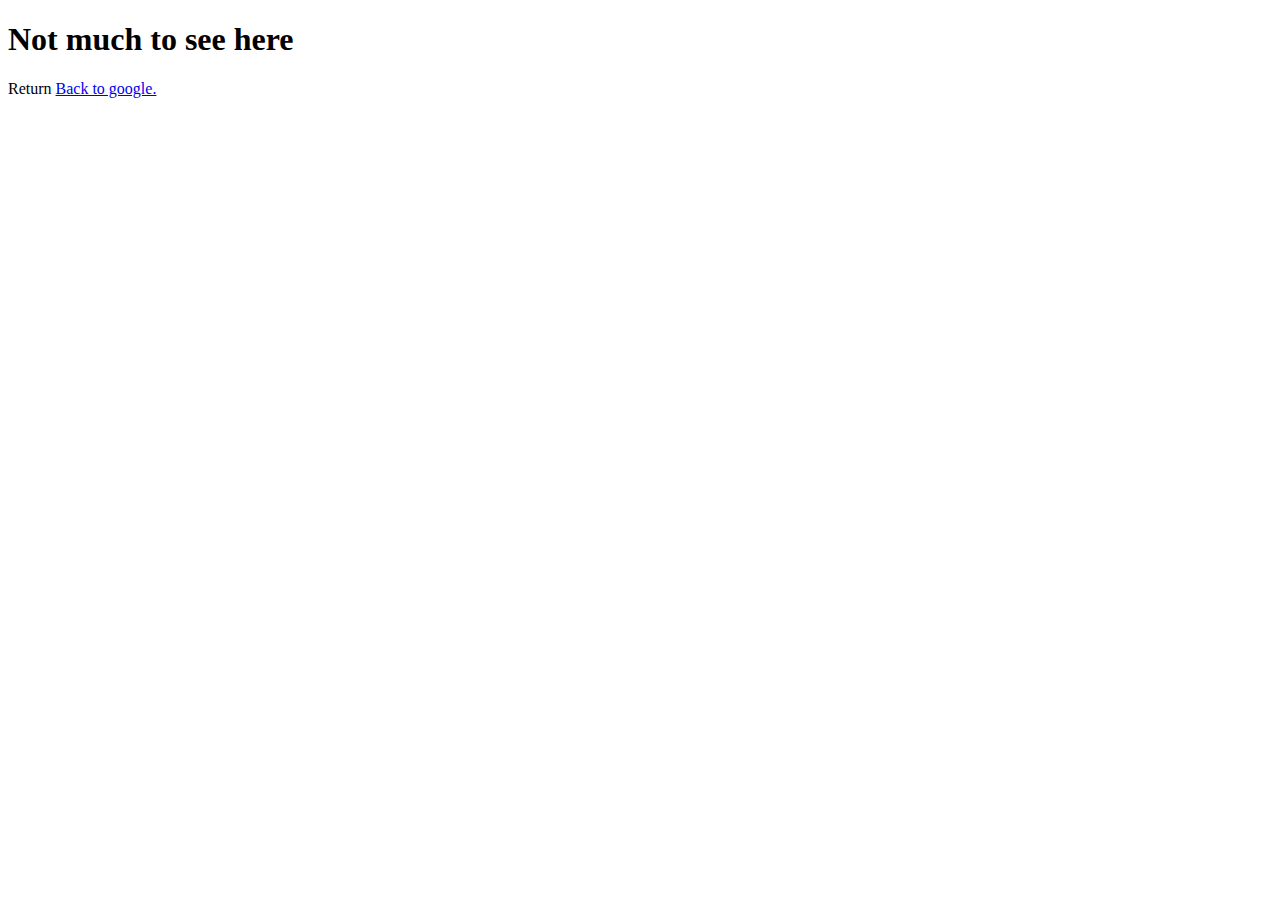
<file: blog.html>
<!doctype html>
<html>
    <head>
        <title>Blog.com</title>
    </head>
    <body>
<h1>Not much to see here</h1>
<p>Return
    <a href="googleclone.html">Back to google.</a>
</p>
</body>
</html>
</file>
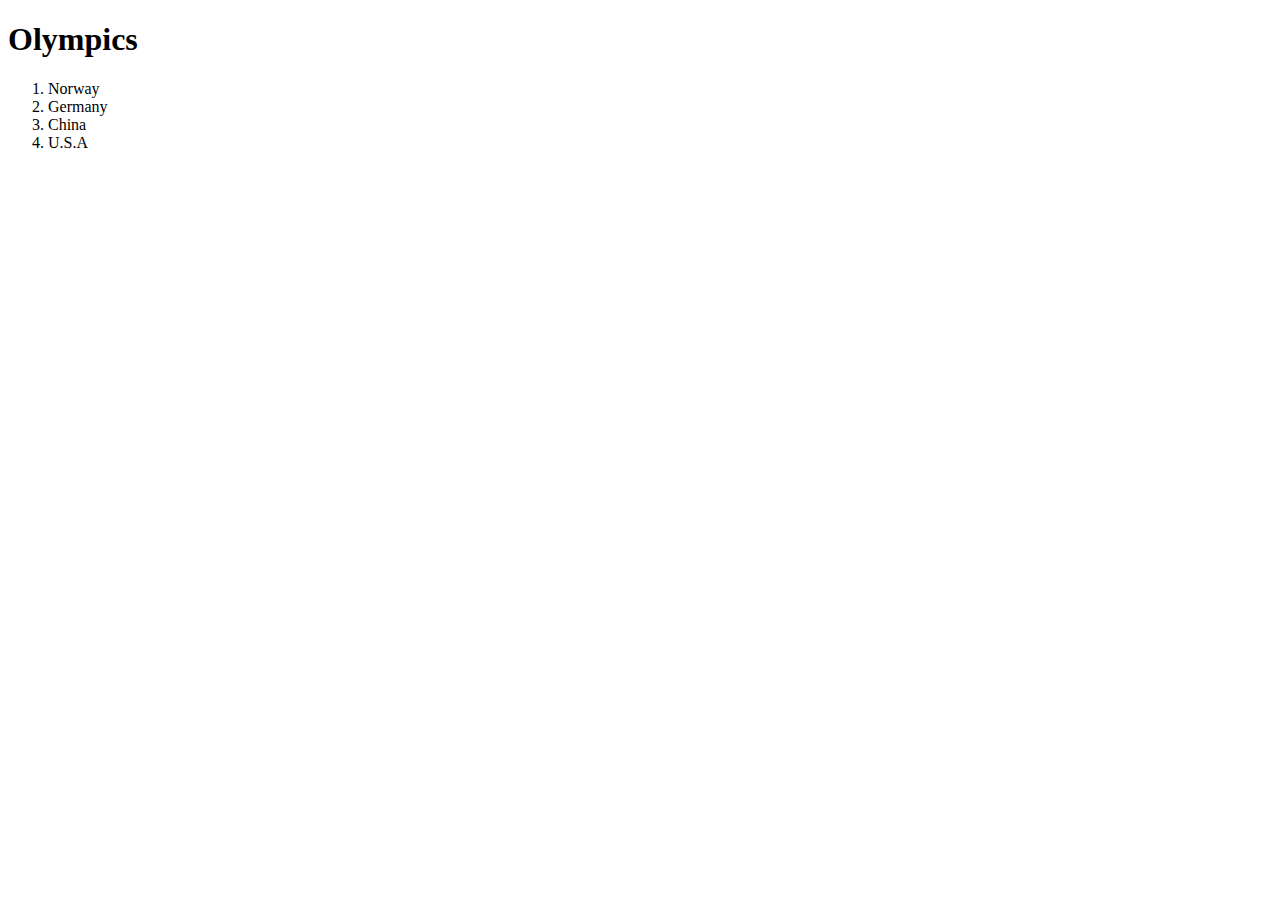
<file: index2.html>
<!DOCTYPE html>
<html>
    <head>
        <title>
            Olympics most gold medals
        </title>
    </head>
    <body>
        <h1>Olympics</h1>
        <ol>
            <li>Norway</li>
            <li>Germany</li>
            <li>China</li>
            <li>U.S.A</li>
        </ol>
    </body>
</html>
</file>
